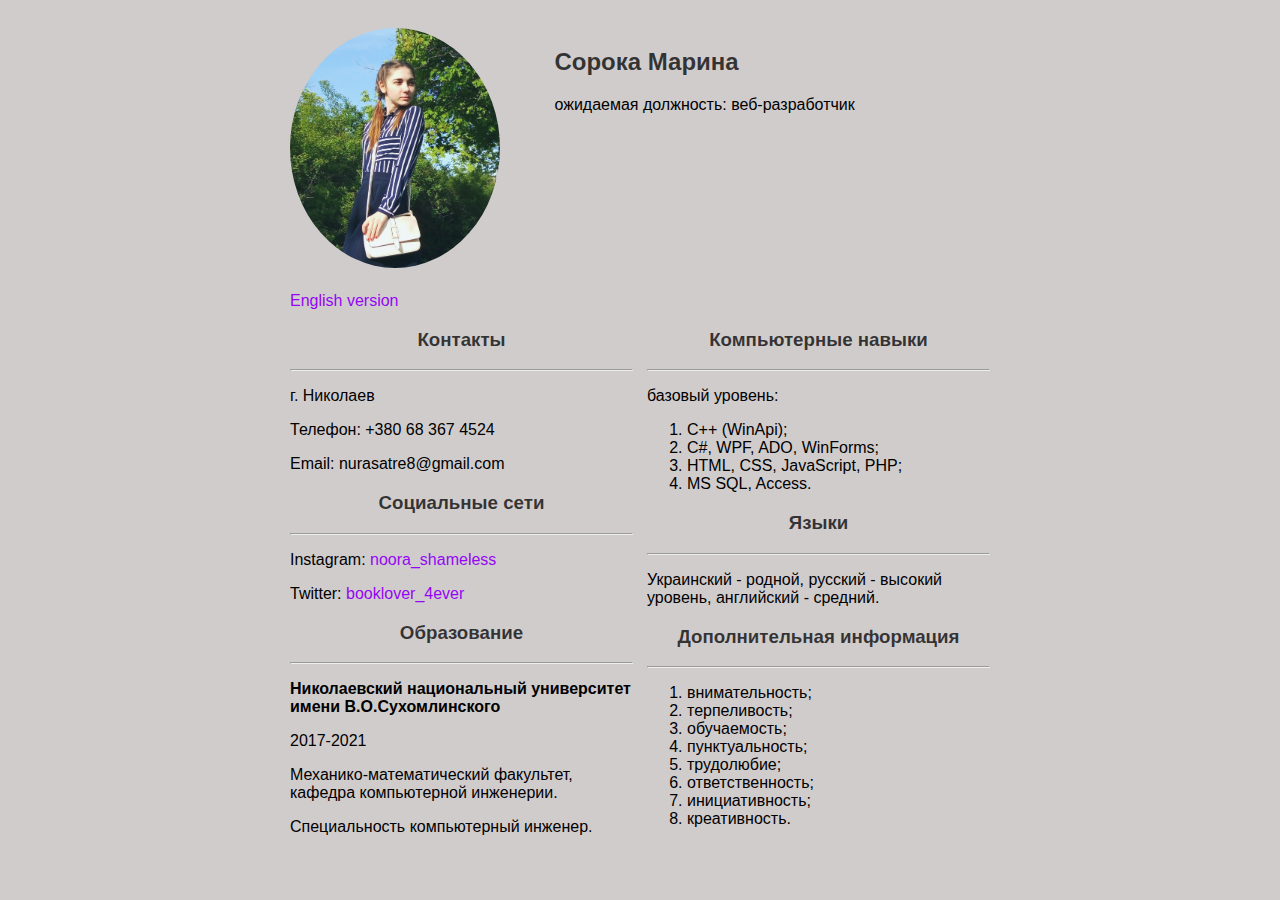
<file: index.html>
<!DOCTYPE html>
<html lang="ru">

<head>
    <meta charset="UTF-8">
    <meta name="viewport" content="width=device-width, initial-scale=1.0">

    <title>Resume</title>
    <link rel="stylesheet" href="style.css">
</head>

<body>
    <div class="container">
        <div class="header">
            <div class="photo">

                <img src="2.jpg" alt="">
            </div>
            <div class="name">
                <h2>Сорока Марина</h2>
                <p>ожидаемая должность: веб-разработчик</p>

            </div>
        </div>
        
        <a href="index_eng.html" target="_blank">English version</a>
        
        <div class="skills">
            <div class="first_col">
                <h3>Контакты</h3>
                <hr>
                <p>г. Николаев</p>
                <p>Телефон: +380 68 367 4524</p>
                <p>Email: nurasatre8@gmail.com</p>

                <h3>Социальные сети</h3>
                <hr>
                <p>Instagram: <a href="https://www.instagram.com/noora_shameless/" target="_blank">noora_shameless</a></p>
                <p>Twitter: <a href="https://twitter.com/booklover_4ever" target="_blank">booklover_4ever</a></p>

                <h3>Образование</h3>
                <hr>
                <p><b>Николаевский национальный университет имени В.О.Сухомлинского</b></p>
                <p>2017-2021</p>
                <p>Механико-математический факультет, кафедра компьютерной инженерии.</p>
                <p>Специальность компьютерный инженер.</p>
            </div>
            <div class="second_col">
                <h3>Компьютерные навыки</h3>
                <hr>
                <p>базовый уровень:</p>
                <ul>
                    <li>C++ (WinApi);</li>
                    <li>C#, WPF, ADO, WinForms;</li>
                    <li>HTML, CSS, JavaScript, PHP;</li>
                    <li>MS SQL, Access.</li>
                </ul>

                <h3>Языки</h3>
                <hr>
                <p>Украинский - родной, русский - высокий уровень, английский - средний. </p>

                <h3>Дополнительная информация</h3>
                <hr>
                <ul>
                    <li>внимательность;</li>
                    <li>терпеливость;</li>
                    <li>обучаемость;</li>
                    <li>пунктуальность;</li>
                    <li>трудолюбие;</li>
                    <li>ответственность;</li>
                    <li>инициативность;</li>
                    <li>креативность.</li>
                    
                </ul>
            </div>
        </div>    
    </div>
  
         
</body>

</html>
</file>
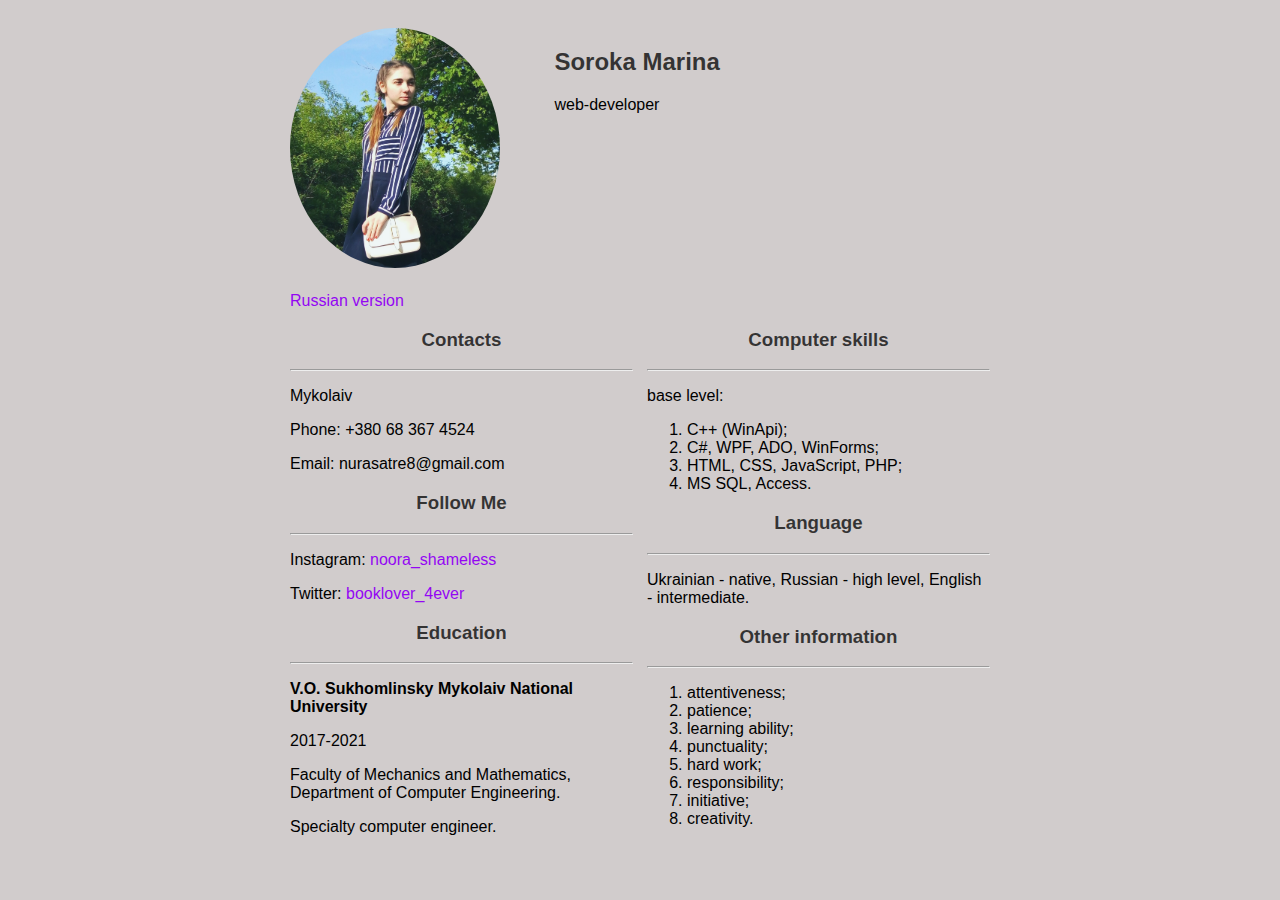
<file: index_eng.html>
<!DOCTYPE html>
<html lang="en">

<head>
    <meta charset="UTF-8">
    <meta name="viewport" content="width=device-width, initial-scale=1.0">

    <title>Resume</title>
    <link rel="stylesheet" href="style.css">
</head>

<body>
    <div class="container">
        <div class="header">
            <div class="photo">

                <img src="2.jpg" alt="">
            </div>
            <div class="name">
                <h2>Soroka Marina</h2>
                <p>web-developer</p>

            </div>
        </div>
        <a href="index.html">Russian version</a>
        <div class="skills">
            <div class="first_col">
                <h3>Contacts</h3>
                <hr>
                <p>Mykolaiv</p>
                <p>Phone: +380 68 367 4524</p>
                <p>Email: nurasatre8@gmail.com</p>

                <h3>Follow Me</h3>
                <hr>
                <p>Instagram: <a href="https://www.instagram.com/noora_shameless/">noora_shameless</a></p>
                <p>Twitter: <a href="https://twitter.com/booklover_4ever">booklover_4ever</a></p>

                <h3>Education</h3>
                <hr>
                <p><b>V.O. Sukhomlinsky Mykolaiv National University </b></p>
                <p>2017-2021</p>
                <p>Faculty of Mechanics and Mathematics, Department of Computer Engineering.</p>
                <p>Specialty computer engineer.</p>
            </div>
            <div class="second_col">
                <h3>Computer skills</h3>
                <hr>
                <p>base level:</p>
                <ul>
                    <li>C++ (WinApi);</li>
                    <li>C#, WPF, ADO, WinForms;</li>
                    <li>HTML, CSS, JavaScript, PHP;</li>
                    <li>MS SQL, Access.</li>
                </ul>

                <h3>Language</h3>
                <hr>
                <p>Ukrainian - native, Russian - high level, English - intermediate. </p>

                <h3>Other information</h3>
                <hr>
                <ul>
                    <li>attentiveness;</li>
                    <li>patience;</li>
                    <li>learning ability;</li>
                    <li>punctuality;</li>
                    <li>hard work;</li>
                    <li>responsibility;</li>
                    <li>initiative;</li>
                    <li>creativity.</li>
                </ul>
            </div>
        </div>    
    </div>
       
    
</body>

</html>
</file>
<file: style.css>
body {
    font-family: Verdana, Tahoma, sans-serif;
    font-size: 16px;
    background-color: rgba(207, 202, 202, 0.952);
}

.container {
    width: 700px;
    margin: 0 auto;
    padding: 0 20px;
   
}

.header {
    padding: 20px 0;
    
  }
  
.header img {
    width: 210px;
    height: 240px;
    border-radius: 50%;
}
.name,
.photo {
    display: inline-block;
}

.name {
    margin-left: 50px;
    vertical-align: top;
}

h2 {
    color: rgba(0, 0, 0, 0.753);
}
h3 {
    text-align: center;
    color: rgba(0, 0, 0, 0.753);
  }

  a {
    text-decoration: none;
    color: #9406f3;
  }
  a:hover {
      color: rgb(17, 146, 34);
  }
  .first_col {
      
      float: left;
      width: 49%;
  }

  .second_col{
    float: right; 
    width: 49%;
  }

  li {
    list-style-type: round;
  }
  
  .clearfix 
  {
    clear: both;
  }
</file>
